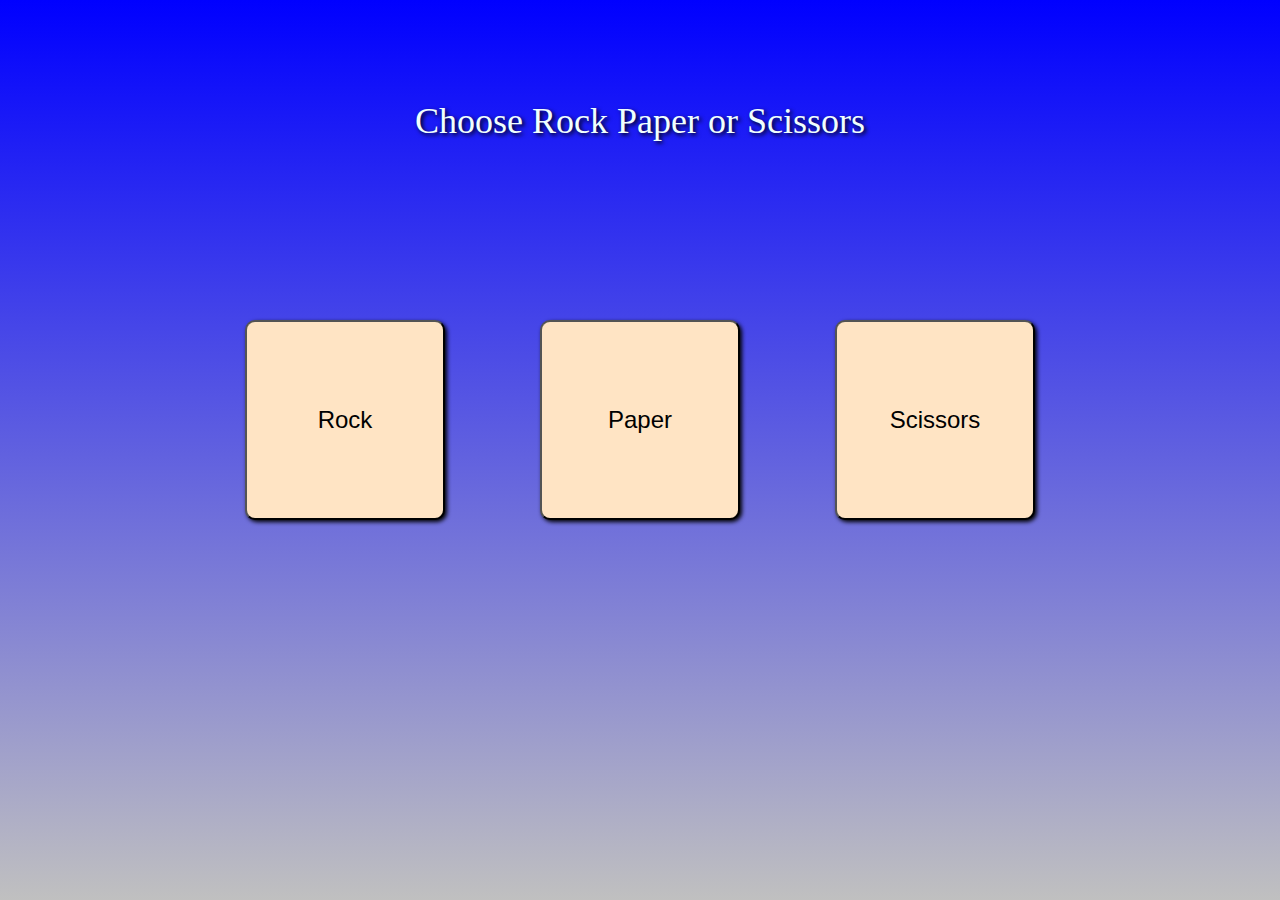
<file: index.html>
<!DOCTYPE html>
<html lang="en">
<head>
    <meta charset="UTF-8">
    <meta name="viewport" content="width=device-width, initial-scale=1.0">
    <title>Document</title>
    <link rel="stylesheet" href="style.css"/>
    <script src="js-file.js"defer></script>
</head>
<body>
    <div class="content">
    <div class="choose">Choose Rock Paper or Scissors</div>
    <div class="buttons">
        <button id="rock">Rock</button>
        <button id="paper">Paper</button>
        <button id="scissors">Scissors</button>
    </div>
    <div id="result"></div>
    <div id="winner"></div>
    <div class="footer"></div>
</div>
</body>
</html>
</file>
<file: style.css>
body{
    margin: 0px 150px;
    padding: 0px;
    background: linear-gradient(blue, silver) ;
    }

.footer{
    height: 20px;
}
.content{
    display: flex;
    flex-direction: column;
    justify-content: space-between;
    min-height: 100vh;
    
}
.buttons{
    
    display: flex;
    justify-content: space-evenly;
    align-items: center;
    
}

button{
    width: 200px;
    height: 200px;
    border-radius: 10px;
    font-size: 24px;
    background-color: bisque;
    box-shadow: 2px 2px 4px black;
}

#rock:hover{
background-image: url('rock.jpg');
background-size: cover;
color: white;
}

#paper:hover{
    background-image: url('paper.jpg');
    background-size: cover;
}

#scissors:hover{
    background-image: url('scissors.jpg');
    background-size: cover;
}

#result, #winner, .choose{
    text-align: center;
    font-size: 24px;
    height: 50px;
    padding: 50px;
}

.choose{
    font-size: 36px;
    height: 100px;
    padding: 100px;
    color:azure;
    text-shadow: 2px 2px 4px black;

}
</file>
